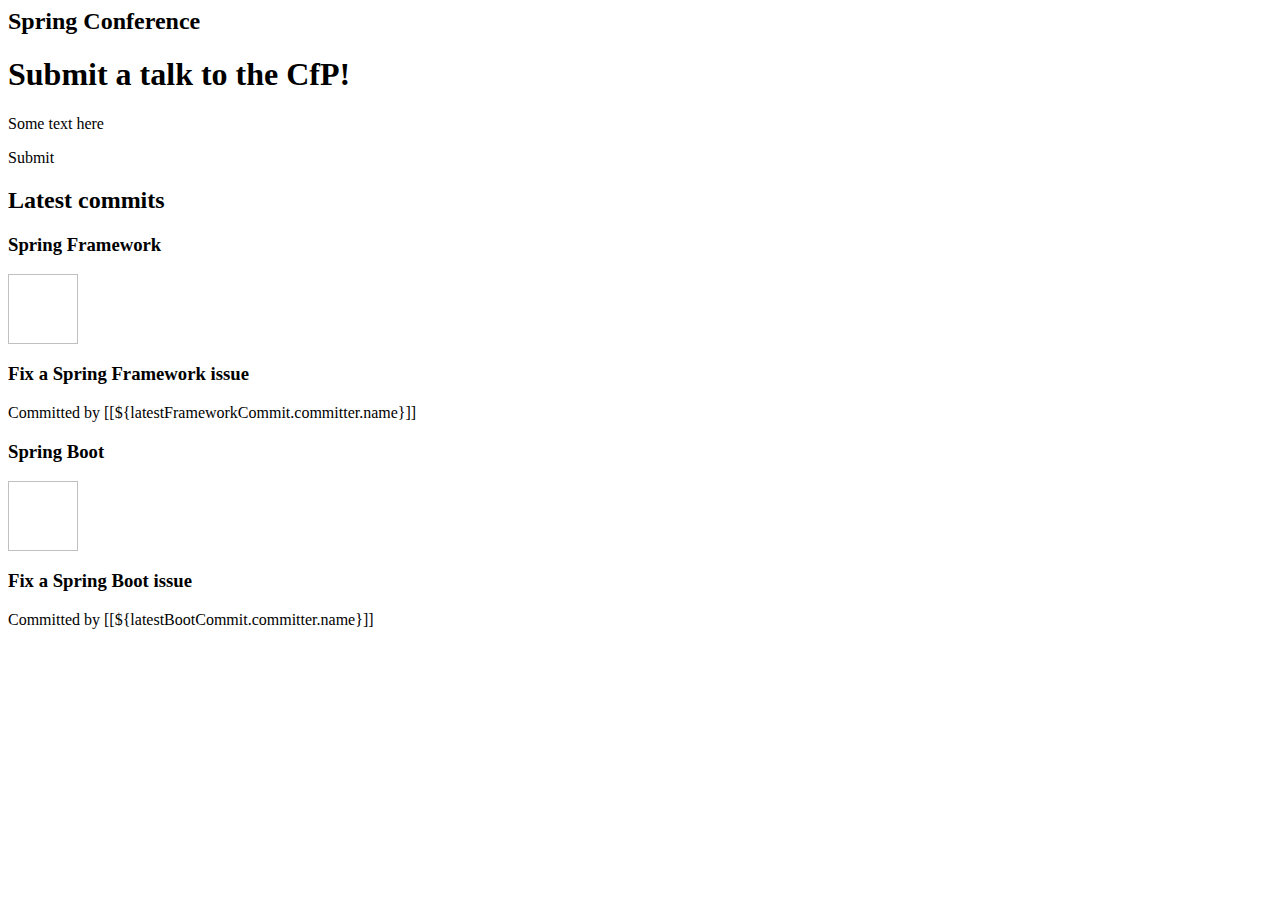
<file: src/main/resources/templates/index.html>
<html xmlns:th="http://www.thymeleaf.org" xmlns:layout="http://www.ultraq.net.nz/thymeleaf/layout" layout:decorator="layouts/main">
<head>
    <title>Home</title>
</head>
<body>
<div layout:fragment="content">
    <section class="billboard">
        <div class="container">
            <h2>Spring Conference</h2>
        </div>
    </section>
    <div class="jumbotron">
        <div class="container">
            <h1>Submit a talk to the CfP!</h1>
            <p>Some text here</p>
            <p><a class="btn btn-primary btn-lg" th:href="@{/submit}" role="button">Submit</a></p>
        </div>
    </div>
    <div class="container">
        <div class="page-header">
            <h2>Latest commits</h2>
        </div>
        <div class="panel panel-success">
            <div class="panel-heading">
                <h3 class="panel-title">Spring Framework</h3>
            </div>
            <div class="panel-body">
                <img height="70" width="70" th:src="${latestFrameworkCommit.committer.avatarUrl}"/>
                <h3><a th:href="@{/news}" th:text="${latestFrameworkCommit.message}">Fix a Spring Framework issue</a></h3>
                <p th:inline="text">Committed by [[${latestFrameworkCommit.committer.name}]]</p>
            </div>
        </div>
        <div class="panel panel-info">
            <div class="panel-heading">
                <h3 class="panel-title">Spring Boot</h3>
            </div>
            <div class="panel-body">
                <img height="70" width="70" th:src="${latestBootCommit.committer.avatarUrl}"/>
                <h3><a th:href="@{/news}" th:text="${latestBootCommit.message}">Fix a Spring Boot issue</a></h3>
                <p th:inline="text">Committed by [[${latestBootCommit.committer.name}]]</p>
            </div>
        </div>
    </div>
</div>
</body>
</html>
</file>
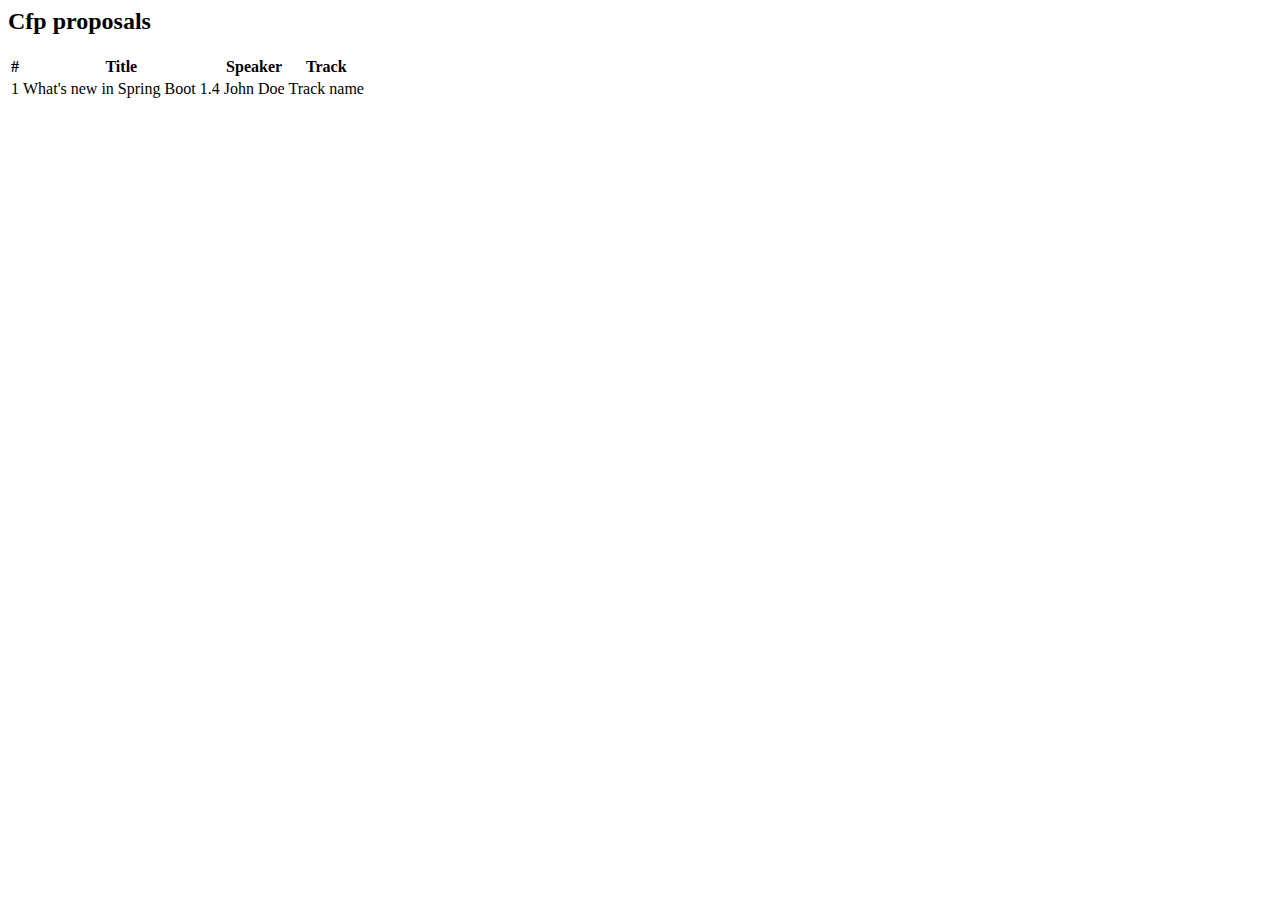
<file: src/main/resources/templates/admin/index.html>
<html xmlns:th="http://www.thymeleaf.org" xmlns:layout="http://www.ultraq.net.nz/thymeleaf/layout" layout:decorator="layouts/main">
<head>
    <title>Admin - Submissions list</title>
</head>
<body>
<div layout:fragment="content">
    <div class="container">
        <div class="page-header">
            <h2>Cfp proposals</h2>
        </div>
        <table class="table table-striped table-hover ">
            <thead>
            <tr>
                <th>#</th>
                <th>Title</th>
                <th>Speaker</th>
                <th>Track</th>
            </tr>
            </thead>
            <tbody>
            <tr th:class="${viewHelper.submissionTableClass(submission.status)}" th:each="submission : ${submissions}">
                <td th:text="${submission.id}">1</td>
                <td th:text="${submission.title}">What's new in Spring Boot 1.4</td>
                <td th:text="${submission.speaker.name}">John Doe</td>
                <td th:text="${submission.track.displayName}">Track name</td>
            </tr>
            </tbody>
        </table>
    </div>
</div>
</body>
</html>
</file>
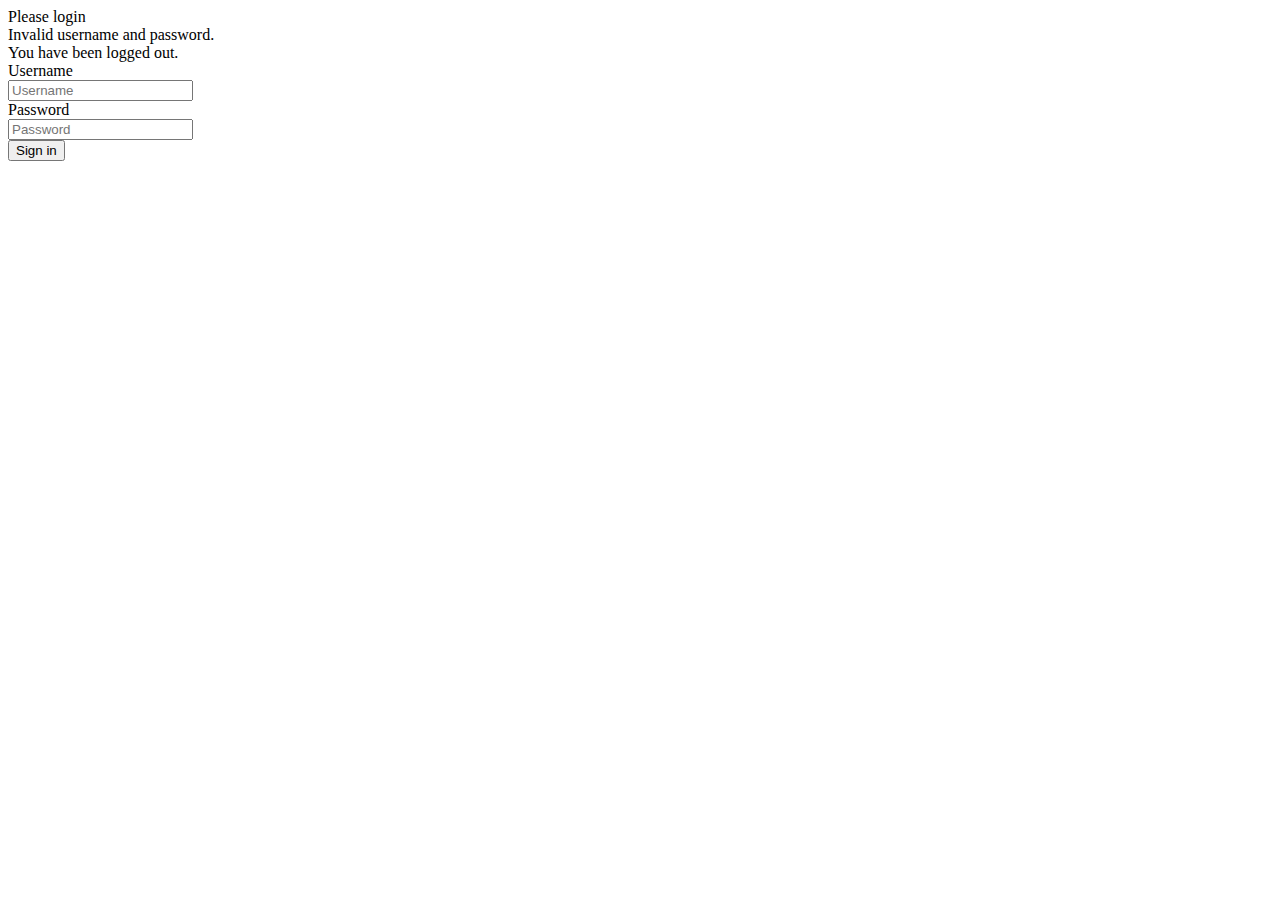
<file: src/main/resources/templates/login.html>
<html xmlns:th="http://www.thymeleaf.org" xmlns:tiles="http://www.thymeleaf.org">
<head>
    <title>Cfp login page</title>
    <link rel="stylesheet" th:href="@{/bootstrap/css/bootstrap.min.css}"/>
    <link rel="stylesheet" th:href="@{/css/main.css}"/>
</head>
<body>
<div class="container-fluid wrapper">
    <div class="login container col-md-6 col-md-offset-3">
        <div class="panel panel-default">
            <div class="panel-heading">Please login</div>
            <div class="panel-body">
                <form class="form-horizontal" name="f" th:action="@{/login}" method="post">
                    <div th:if="${param.error}" class="alert alert-error">
                        Invalid username and password.
                    </div>
                    <div th:if="${param.logout}" class="alert alert-success">
                        You have been logged out.
                    </div>
                    <div class="form-group">
                        <label for="username" class="col-sm-2 control-label">Username</label>
                        <div class="col-sm-10">
                            <input type="text" class="form-control" id="username" name="username" placeholder="Username"/>
                        </div>
                    </div>
                    <div class="form-group">
                        <label for="password" class="col-sm-2 control-label">Password</label>
                        <div class="col-sm-10">
                            <input type="password" class="form-control" id="password" name="password" placeholder="Password"/>
                        </div>
                    </div>
                    <div class="form-group">
                        <div class="col-sm-offset-2 col-sm-10">
                            <button type="submit" class="btn btn-default">Sign in</button>
                        </div>
                    </div>
                </form>
            </div>
        </div>
    </div>
</div>
</body>
</html>
</file>
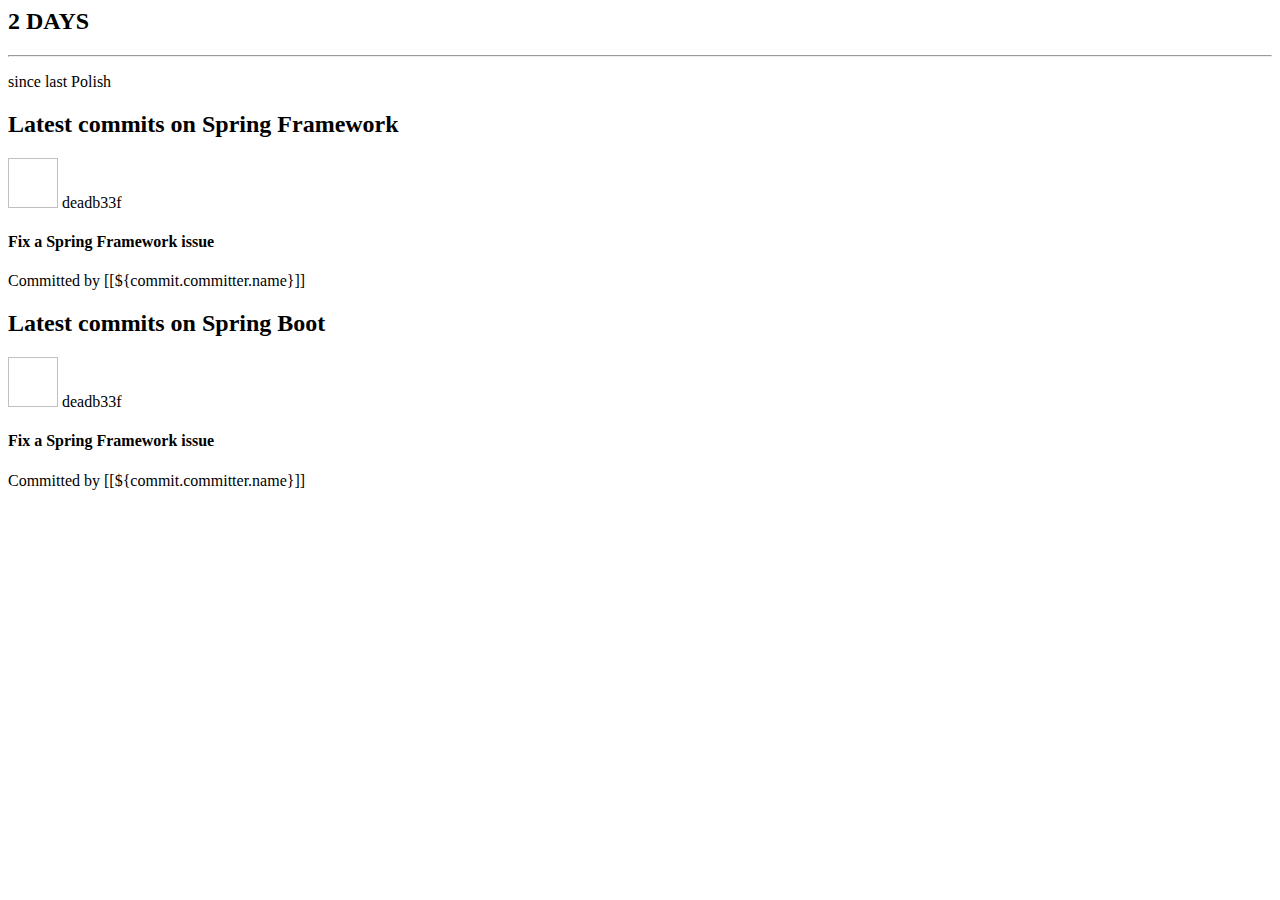
<file: src/main/resources/templates/news.html>
<html xmlns:th="http://www.thymeleaf.org" xmlns:layout="http://www.ultraq.net.nz/thymeleaf/layout" layout:decorator="layouts/main">
<head>
    <title>News</title>
</head>
<body>
<div layout:fragment="content">
    <div class="container">
        <section class="days-since-last-polish">
            <div>
                <h2><span th:text="${daysSinceLastPolish}">2</span> DAYS</h2>
                <hr/>
                <p>since last Polish</p>
            </div>
        </section>
        <div class="page-header">
            <h2>Latest commits on Spring Framework</h2>
        </div>
        <div class="commits list-group">
            <div th:each="commit : ${latestFrameworkCommits}" class="list-group-item">
                <img height="50" width="50" th:src="${commit.committer.avatarUrl}"/>
                <a th:href="'https://github.com/spring-projects/spring-framework/commit/' + ${commit.sha}" class="badge" th:text="${#strings.abbreviate(commit.sha, 11)}">deadb33f</a>
                <h4 class="list-group-item-heading" th:text="${commit.message}">Fix a Spring Framework issue</h4>
                <p class="list-group-item-text" th:inline="text">Committed by [[${commit.committer.name}]]</p>
            </div>
        </div>
        <div class="page-header">
            <h2>Latest commits on Spring Boot</h2>
        </div>
        <div class="commits list-group">
            <div th:each="commit : ${latestBootCommits}" class="list-group-item">
                <img height="50" width="50" th:src="${commit.committer.avatarUrl}"/>
                <a th:href="'https://github.com/spring-projects/spring-boot/commit/' + ${commit.sha}" class="badge" th:text="${#strings.abbreviate(commit.sha, 11)}">deadb33f</a>
                <h4 class="list-group-item-heading" th:text="${commit.message}">Fix a Spring Framework issue</h4>
                <p class="list-group-item-text" th:inline="text">Committed by [[${commit.committer.name}]]</p>
            </div>
        </div>

    </div>
</div>
</body>
</html>
</file>
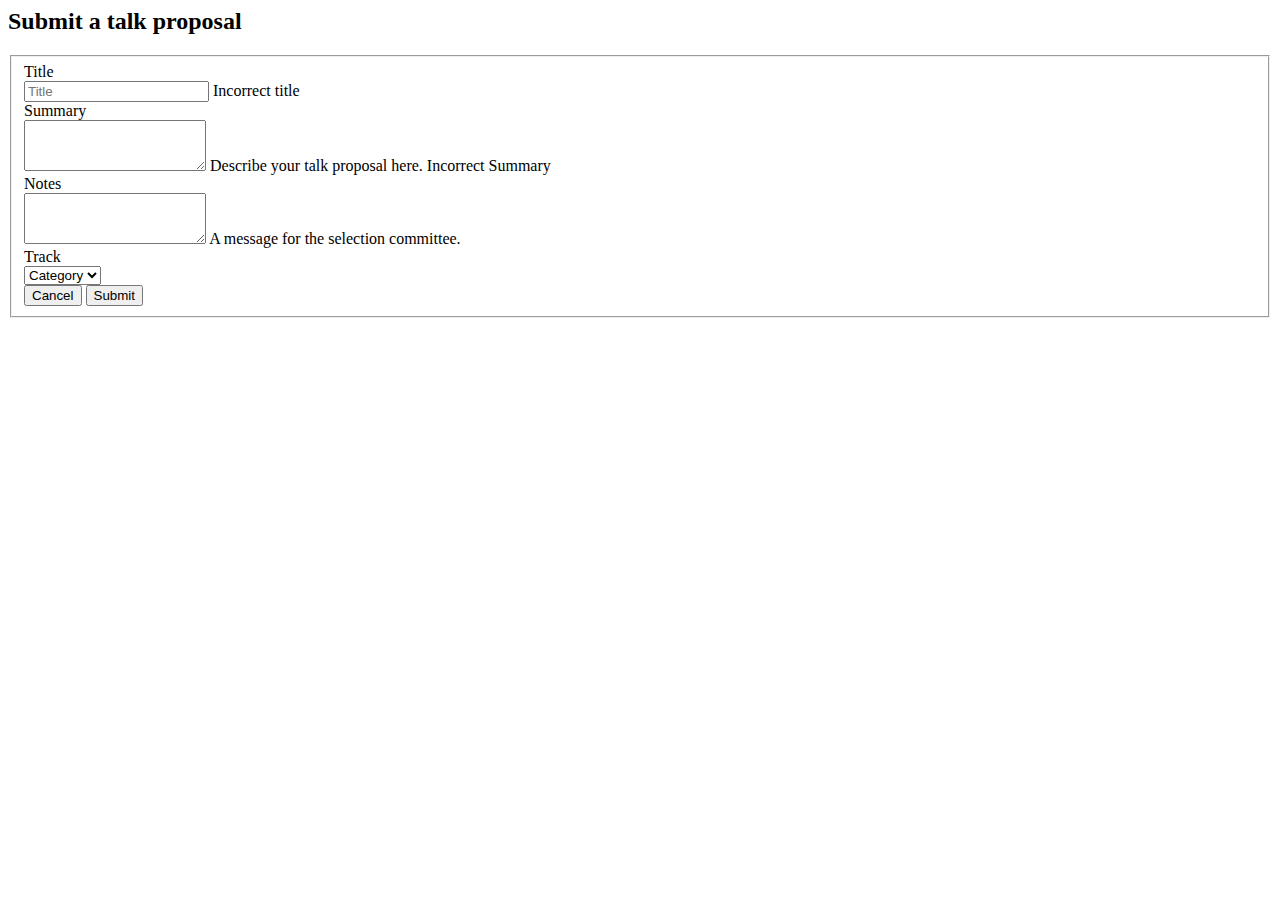
<file: src/main/resources/templates/submit.html>
<html xmlns:th="http://www.thymeleaf.org" xmlns:layout="http://www.ultraq.net.nz/thymeleaf/layout"
      layout:decorator="layouts/main">
<head>
    <title>Submit a new proposal</title>
</head>
<body>
<div layout:fragment="content">
    <div class="container">
        <div class="page-header">
            <h2>Submit a talk proposal</h2>
        </div>
        <form class="form-horizontal well bs-component col-lg-10 col-lg-offset-1"
              method="post" th:action="@{/submit}"  th:object="${submissionForm}">
            <input type="hidden" th:name="${_csrf.parameterName}" th:value="${_csrf.token}"/>
            <fieldset>
                <div class="form-group" th:classappend="(${#fields.hasErrors('title')}? ' has-error')">
                    <label for="title" class="col-lg-2 control-label">Title</label>
                    <div class="col-lg-10">
                        <input type="text" class="form-control" id="title" name="title" th:field="*{title}" placeholder="Title"/>
                        <span class="help-block" th:if="${#fields.hasErrors('title')}" th:errors="*{title}">Incorrect title</span>
                    </div>
                </div>
                <div class="form-group" th:classappend="(${#fields.hasErrors('summary')}? ' has-error')">
                    <label for="summary" class="col-lg-2 control-label">Summary</label>
                    <div class="col-lg-10">
                        <textarea class="form-control" rows="3" id="summary" name="summary" th:field="*{summary}"></textarea>
                        <span class="help-block" th:unless="${#fields.hasErrors('summary')}">Describe your talk proposal here.</span>
                        <span class="help-block" th:if="${#fields.hasErrors('summary')}" th:errors="*{summary}">Incorrect Summary</span>
                    </div>
                </div>
                <div class="form-group">
                    <label for="notes" class="col-lg-2 control-label">Notes</label>
                    <div class="col-lg-10">
                        <textarea class="form-control" rows="3" id="notes" name="notes" th:field="*{notes}"></textarea>
                        <span class="help-block">A message for the selection committee.</span>
                    </div>
                </div>
                <div class="form-group">
                    <label for="track" class="col-lg-2 control-label">Track</label>
                    <div class="col-lg-10">
                        <select class="form-control" id="track" name="track" th:field="*{track}">
                            <option th:each="track : ${tracks}" th:value="${track.id}" th:text="${track.displayName}">Category</option>
                        </select>
                    </div>
                </div>
                <div class="form-group">
                    <div class="col-lg-10 col-lg-offset-2">
                        <button type="reset" class="btn btn-default">Cancel</button>
                        <button type="submit" class="btn btn-primary">Submit</button>
                    </div>
                </div>
            </fieldset>
        </form>
    </div>
</div>
</body>
</html>
</file>
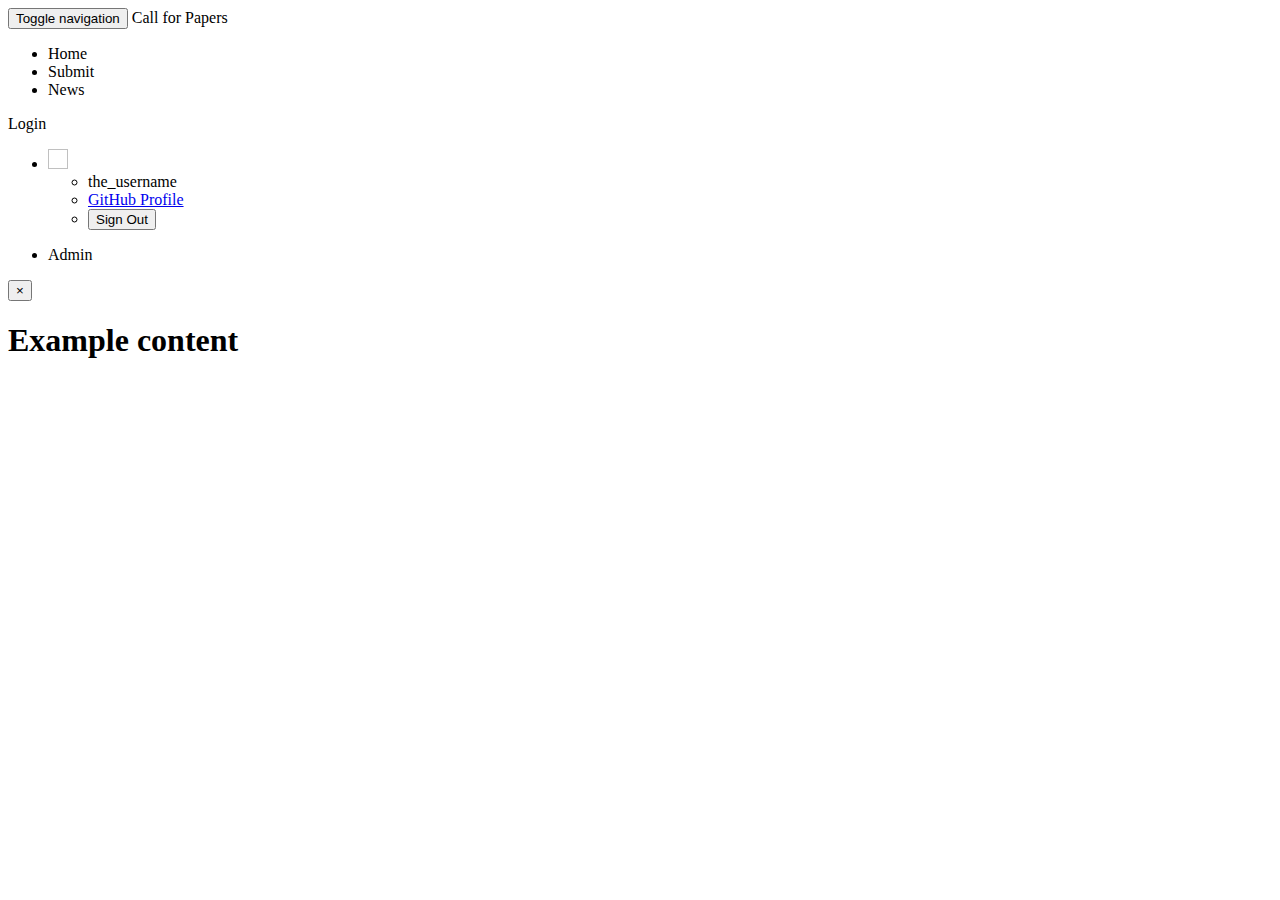
<file: src/main/resources/templates/layouts/main.html>
<!DOCTYPE html>
<html xmlns:th="http://www.thymeleaf.org" xmlns:layout="http://www.ultraq.net.nz/thymeleaf/layout"
xmlns:sec="http://www.thymeleaf.org/extras/spring-security">
<head>
    <meta charset="utf-8"/>
    <meta http-equiv="X-UA-Compatible" content="IE=edge"/>
    <meta name="viewport" content="width=device-width, initial-scale=1"/>
    <meta name="description" content="Call for Papers Application"/>
    <meta name="author" content="Stephane Nicoll and Brian Clozel"/>

    <title layout:title-pattern="$DECORATOR_TITLE - $CONTENT_TITLE">CfP Application</title>

    <link rel="stylesheet" th:href="@{/bootstrap/css/bootstrap.min.css}"/>
    <link rel="stylesheet" th:href="@{/css/main.css}"/>
</head>
<body>
<nav class="navbar navbar-default">
    <div class="container-fluid">
        <div class="navbar-header">
            <button type="button" class="navbar-toggle collapsed" data-toggle="collapse"
                    data-target="#navbar" aria-expanded="false">
                <span class="sr-only">Toggle navigation</span>
                <span class="icon-bar"></span>
                <span class="icon-bar"></span>
                <span class="icon-bar"></span>
            </button>
            <a class="navbar-brand" th:href="@{/}">Call for Papers</a>
        </div>
        <div id="navbar" class="navbar-collapse collapse">
            <ul class="nav navbar-nav">
                <li th:class="${navSection == 'home' ? 'active' : ''}"><a th:href="@{/}">Home</a></li>
                <li th:class="${navSection == 'submit' ? 'active' : ''}"><a th:href="@{/submit}">Submit</a></li>
                <li th:class="${navSection == 'news' ? 'active' : ''}"><a th:href="@{/news}">News</a></li>
            </ul>

            <a class="btn btn-default navbar-btn navbar-right" sec:authorize="!hasRole('ROLE_USER')" th:href="@{/login}" role="button">Login</a>
            <ul class="nav navbar-nav navbar-right" sec:authorize="hasRole('ROLE_USER')">
                <li class="dropdown">
                    <a id="user-menu" href="#" class="dropdown-toggle" data-toggle="dropdown" role="button" aria-haspopup="true" aria-expanded="false"><img th:src="${#authentication.principal.avatarUrl}" height="20" width="20"/> <span class="caret"></span></a>
                    <ul class="dropdown-menu">
                        <li class="dropdown-header" th:text="${#authentication.principal.github}">the_username</li>
                        <li><a id="profile" href="https://github.com/settings/profile">GitHub Profile</a></li>
                        <li>
                            <form th:action="@{/logout}" method="post" role="logout">
                                <button type="submit" class="btn btn-link">Sign Out</button>
                            </form>
                        </li>
                    </ul>
                </li>
            </ul>
            <ul class="nav navbar-nav navbar-right">
                <li sec:authorize="hasRole('ROLE_ADMIN')" th:class="${navSection == 'admin' ? 'active' : ''}"><a th:href="@{/admin}">Admin</a></li>
            </ul>
        </div><!--/.nav-collapse -->
    </div>
</nav>
<div class="container-fluid wrapper">
    <div class="container">
        <div id="successMessage" th:if="${successMessage != null}" class="alert alert-success">
            <button type="button" class="close" data-dismiss="alert" aria-label="Close"><span aria-hidden="true">&times;</span></button>
            <span th:text="${successMessage}" ></span>
        </div>
    </div>
    <div layout:fragment="content">
        <h1>Example content</h1>
    </div>
</div>
<script type="text/javascript" th:src="@{/webjars/jquery/jquery.min.js}"></script>
<script type="text/javascript" th:src="@{/bootstrap/js/bootstrap.min.js}"></script>
</body>
</html>
</file>
